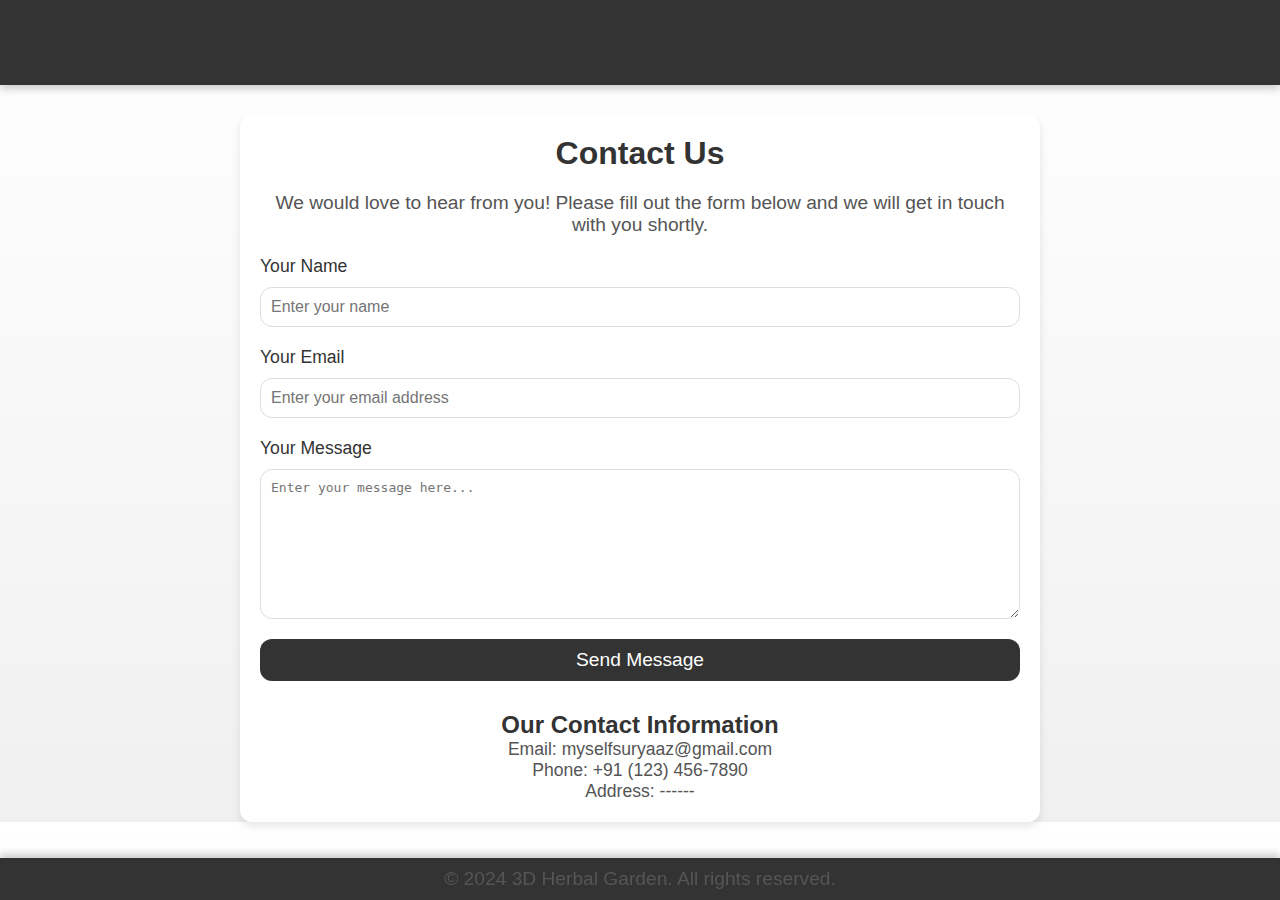
<file: contact.html>
<!DOCTYPE html>
<html lang="en">
<head>
    <meta charset="UTF-8">
    <meta name="viewport" content="width=device-width, initial-scale=1.0">
    <title>Contact Us - 3D Herbal Garden</title>
    <link rel="stylesheet" href="styles.css">
    <style>
        body {
            font-family: Arial, sans-serif;
            margin: 0;
            padding: 0;
            background: linear-gradient(to bottom, #ffffff, #f0f0f0);
            color: #333;
        }

        header {
            background-color: #333;
            padding: 20px;
            text-align: center;
            color: white;
            box-shadow: 0 4px 8px rgba(0, 0, 0, 0.2);
        }

        header h1 {
            margin: 0;
            font-size: 2.5em;
        }

        .contact-container {
            width: 90%;
            max-width: 800px;
            margin: 0 auto;
            padding: 20px;
            background-color: #fff;
            box-shadow: 0 4px 8px rgba(0, 0, 0, 0.1);
            border-radius: 12px;
            margin-top: 30px;
        }

        h1 {
            text-align: center;
            color: #333;
            margin-bottom: 20px;
        }

        p {
            text-align: center;
            font-size: 1.2em;
            color: #555;
        }

        form {
            display: flex;
            flex-direction: column;
            margin-top: 20px;
        }

        label {
            font-size: 1.1em;
            margin-bottom: 10px;
            color: #333;
        }

        input, textarea {
            padding: 10px;
            font-size: 1em;
            margin-bottom: 20px;
            border: 1px solid #ddd;
            border-radius: 12px;
            width: 100%;
            box-sizing: border-box;
        }

        textarea {
            height: 150px;
            resize: vertical;
        }

        button {
            padding: 10px 20px;
            font-size: 1.2em;
            background-color: #333;
            color: white;
            border: none;
            border-radius: 12px;
            cursor: pointer;
            transition: background-color 0.3s, transform 0.3s;
        }

        button:hover {
            background-color: #555;
            transform: scale(1.05);
        }

        .contact-info {
            margin-top: 30px;
            text-align: center;
        }

        .contact-info h2 {
            color: #333;
        }

        .contact-info p {
            font-size: 1.1em;
            color: #555;
        }

        footer {
            background-color: #333;
            color: white;
            text-align: center;
            padding: 10px;
            position: fixed;
            bottom: 0;
            width: 100%;
            box-shadow: 0 -4px 8px rgba(0, 0, 0, 0.2);
        }
    </style>
</head>
<body>

<header>
    <h1>3D Herbal Garden</h1>
</header>

<div class="contact-container">
    <h1>Contact Us</h1>
    <p>We would love to hear from you! Please fill out the form below and we will get in touch with you shortly.</p>
    
    <form action="#" method="post">
        <label for="name">Your Name</label>
        <input type="text" id="name" name="name" placeholder="Enter your name" required>

        <label for="email">Your Email</label>
        <input type="email" id="email" name="email" placeholder="Enter your email address" required>

        <label for="message">Your Message</label>
        <textarea id="message" name="message" placeholder="Enter your message here..." required></textarea>

        <button type="submit">Send Message</button>
    </form>

    <div class="contact-info">
        <h2>Our Contact Information</h2>
        <p>Email: myselfsuryaaz@gmail.com</p>
        <p>Phone: +91 (123) 456-7890</p>
        <p>Address: ------</p>
    </div>
</div>

<footer>
    <p>&copy; 2024 3D Herbal Garden. All rights reserved.</p>
</footer>

</body>
</html>
</file>
<file: styles.css>
/* General Styles */
* {
    margin: 0;
    padding: 0;
    box-sizing: border-box;
}

body {
    font-family: 'Arial', sans-serif;
    margin: 0;
    padding: 0;
    background: linear-gradient(to bottom, #ffffff, #f0f0f0); /* White to light grey gradient */
    color: #333;
}

/* Navbar Styles */
.navbar {
    position: fixed;
    top: 0;
    width: 100%;
    background-color: #f5f5f5; /* Light grey */
    display: flex;
    justify-content: space-between;
    padding: 15px 30px;
    box-shadow: 0 4px 10px rgba(0, 0, 0, 0.1);
    z-index: 1000;
}

.navbar a {
    color: #333;
    text-decoration: none;
    padding: 10px 20px;
    font-size: 1.2em;
}

.navbar a:hover {
    background-color: #ddd; /* Slightly darker grey */
    border-radius: 5px;
    transition: background-color 0.3s ease, transform 0.3s ease;
}

.navbar .logo a {
    font-size: 1.5em;
    font-weight: bold;
}

/* Hero Section */
.hero {
    height: 60vh; /* Adjusted for better mobile visibility */
    background: url('images/hero-background.jpg') no-repeat center center/cover;
    display: flex;
    justify-content: center;
    align-items: center;
    text-align: center;
    color: white;
    padding: 20px;
}

.hero h1 {
    font-size: 2.5em; /* Adjusted for better mobile visibility */
    margin: 0;
    text-shadow: 2px 2px 4px rgba(0, 0, 0, 0.5);
    animation: fadeIn 1s ease-out;
}

.hero p {
    font-size: 1.2em; /* Adjusted for better mobile visibility */
    margin-top: 20px;
    text-shadow: 1px 1px 3px rgba(0, 0, 0, 0.5);
}

/* Featured Plants Section */
.featured-plants {
    padding: 40px 20px;
    text-align: center;
}

.featured-plants h2 {
    margin-bottom: 20px;
    font-size: 2em;
    animation: fadeIn 1s ease-out;
}

.plant-card {
    display: inline-block;
    width: 45%; /* Adjusted for better mobile visibility */
    margin: 0 10px 20px;
    text-align: center;
    transition: transform 0.3s ease, box-shadow 0.3s ease; /* Add box-shadow transition */
    box-shadow: 0 4px 8px rgba(0, 0, 0, 0.1);
    backdrop-filter: blur(5px); /* Adds blur effect to background */
    background-color: white;
    border-radius: 12px;
}

.plant-card:hover {
    transform: scale(1.05);
    box-shadow: 0 6px 12px rgba(0, 0, 0, 0.2); /* Enhanced hover effect */
}

.plant-card img {
    width: 100%;
    border-radius: 12px 12px 0 0;
}

.plant-card h3 {
    margin-top: 15px;
    font-size: 1.5em; /* Adjusted for better mobile visibility */
}

/* Remove underline from plant card links */
.plant-card h3 a {
    text-decoration: none; /* Remove underline */
    color: #333;
}

.plant-card h3 a:hover {
    color: #333; /* Keep color consistent */
}

/* Footer Styles */
.footer {
    background-color: #f5f5f5; /* Light grey */
    color: #333;
    padding: 20px;
    text-align: center;
    box-shadow: 0 -4px 8px rgba(0, 0, 0, 0.1);
}

/* Plant Search Page */
.plant-search {
    text-align: center;
    padding: 40px 20px;
    background-color: #f5f5f5; /* Light grey */
    border-bottom: 2px solid #ddd; /* Light grey */
    box-shadow: 0 4px 8px rgba(0, 0, 0, 0.1);
    animation: fadeIn 1s ease-out;
}

.plant-search input {
    width: 90%;
    max-width: 600px;
    padding: 15px;
    font-size: 1em;
    margin-right: 10px;
    border-radius: 12px; /* Rounded corners */
    border: 2px solid #ddd; /* Light grey */
    transition: border-color 0.3s ease, box-shadow 0.3s ease;
    box-shadow: 0 4px 8px rgba(0, 0, 0, 0.1);
}

.plant-search input:focus {
    border-color: #ccc; /* Slightly darker grey */
    outline: none;
    box-shadow: 0 4px 12px rgba(0, 0, 0, 0.2);
}

.plant-search button {
    padding: 15px 25px;
    font-size: 1em;
    background-color: #f5f5f5; /* Light grey */
    color: #333;
    border: none;
    border-radius: 12px; /* Rounded corners */
    cursor: pointer;
    transition: background-color 0.3s ease, transform 0.3s ease;
}

.plant-search button:hover {
    background-color: #ddd; /* Slightly darker grey */
    transform: scale(1.05);
}

/* Plant Category */
.plant-category {
    margin: 20px auto;
    padding: 20px;
    max-width: 1200px;
}

.plant-category h2 {
    text-align: center;
    font-size: 1.8em;
    color: #333;
    margin-bottom: 20px;
    animation: fadeIn 1s ease-out;
}

.plant-list {
    display: flex;
    flex-wrap: wrap;
    justify-content: center;
    gap: 20px;
    padding: 20px;
}

/* Plant Item */
.plant-item {
    width: 100%;
    max-width: 250px;
    text-align: center;
    background-color: white;
    border-radius: 20px; /* Rounder corners */
    box-shadow: 0 4px 8px rgba(0, 0, 0, 0.1);
    transition: transform 0.3s ease, box-shadow 0.3s ease;
    backdrop-filter: blur(5px); /* Adds blur effect to background */
    margin: 10px;
}

.plant-item:hover {
    transform: scale(1.05);
    box-shadow: 0 6px 12px rgba(0, 0, 0, 0.2); /* Enhanced hover effect */
}

.plant-item img {
    width: 100%;
    height: 200px;
    object-fit: cover;
    border-radius: 20px 20px 0 0; /* Rounder corners */
    transition: transform 0.3s ease;
}

.plant-item:hover img {
    transform: scale(1.1);
}

.plant-item h3 {
    margin: 10px 0;
    font-size: 1.5em;
    color: #333;
}

.plant-item p {
    padding: 0 10px;
    font-size: 1em;
    color: #555;
}

.learn-more-btn {
    display: inline-block;
    margin-top: 10px;
    padding: 10px 20px;
    background-color: #f5f5f5; /* Light grey */
    color: #333;
    text-decoration: none;
    border-radius: 12px; /* Rounded corners */
    transition: background-color 0.3s ease, transform 0.3s ease;
}

.learn-more-btn:hover {
    background-color: #ddd; /* Slightly darker grey */
    transform: scale(1.05);
}

/* Footer */
footer {
    background-color: #f5f5f5; /* Light grey */
    color: #333;
    text-align: center;
    padding: 10px;
    position: fixed;
    bottom: 0;
    width: 100%;
    box-shadow: 0 -4px 8px rgba(0, 0, 0, 0.1);
}

/* Modal Styles */
.modal {
    display: none;
    position: fixed;
    z-index: 1000;
    left: 0;
    top: 0;
    width: 100%;
    height: 100%;
    overflow: auto;
    background-color: rgba(0, 0, 0, 0.5);
    justify-content: center;
    align-items: center;
    animation: fadeIn 0.5s ease-out;
}

.modal-content {
    background-color: white;
    border-radius: 10px;
    padding: 20px;
    width: 80%;
    max-width: 600px;
    position: relative;
}

.modal-content img {
    width: 100%;
    border-radius: 10px;
}

.modal-close {
    position: absolute;
    top: 10px;
    right: 10px;
    font-size: 1.5em;
    cursor: pointer;
}

.modal-close:hover {
    color: #f00;
}

/* Loading Animation */
.loader {
    position: fixed;
    top: 50%;
    left: 50%;
    width: 80px;
    height: 80px;
    border: 8px solid #f5f5f5; /* Light grey */
    border-top: 8px solid #333; /* Black */
    border-radius: 50%;
    animation: spin 1s linear infinite;
    transform: translate(-50%, -50%);
}

@keyframes spin {
    0% { transform: rotate(0deg); }
    100% { transform: rotate(360deg); }
}

/* Fade In Animation */
@keyframes fadeIn {
    from { opacity: 0; }
    to { opacity: 1; }
}

/* Responsive Styles */
@media (max-width: 768px) {
    .navbar {
        flex-direction: column;
        align-items: center;
    }

    .navbar a {
        padding: 10px;
        font-size: 1em;
    }

    .hero {
        height: 50vh; /* Adjusted for better mobile visibility */
    }

    .hero h1 {
        font-size: 2em;
    }

    .hero p {
        font-size: 1em;
    }

    .plant-card {
        width: 90%;
        margin: 10px 0;
    }

    .plant-search input {
        width: 90%;
        font-size: 1em;
    }

    .plant-search button {
        font-size: 1em;
        padding: 12px 20px;
    }
}
</file>
